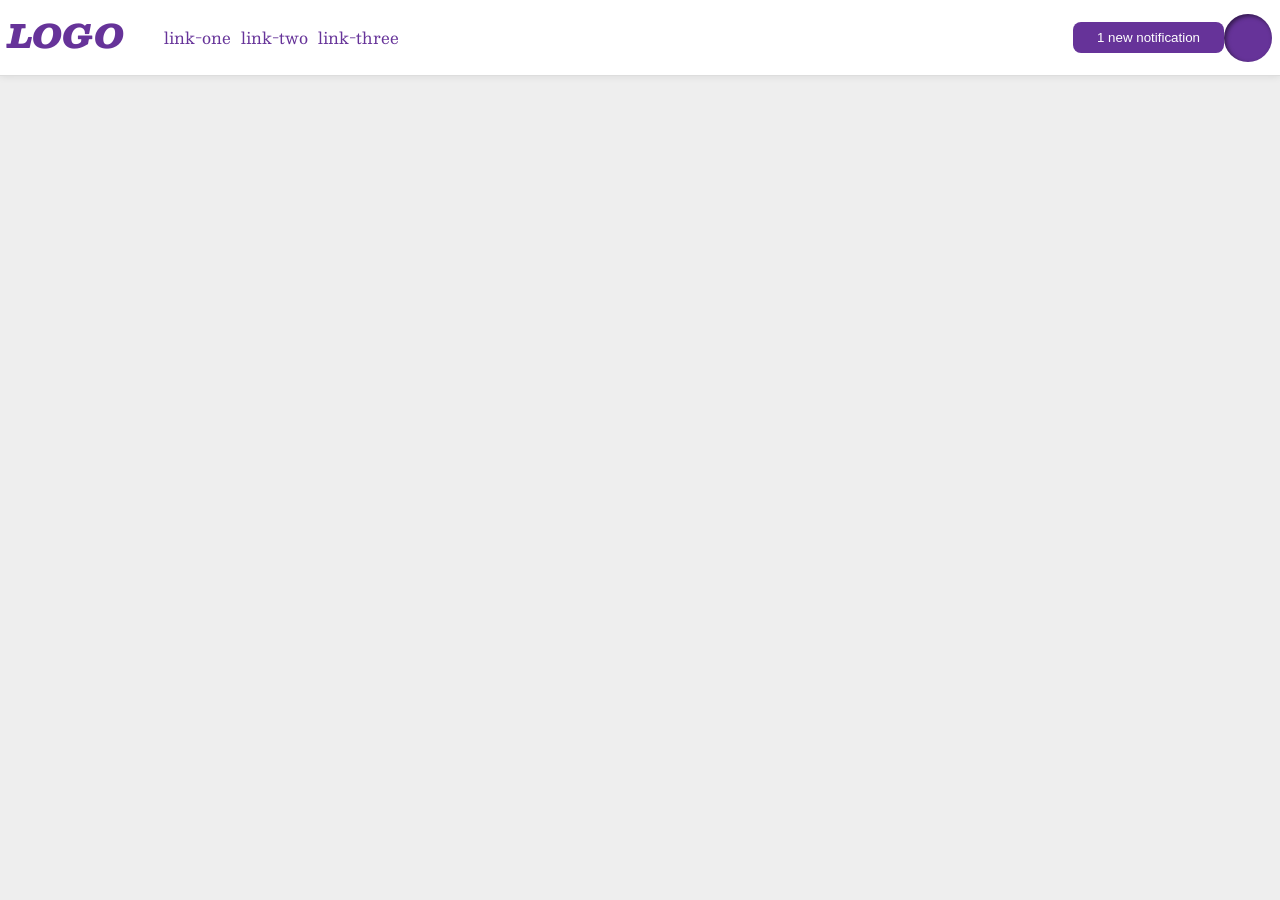
<file: foundations/flex/03-flex-header-2/index.html>
<!DOCTYPE html>
<html lang="en">
  <head>
    <meta charset="UTF-8">
    <meta http-equiv="X-UA-Compatible" content="IE=edge">
    <meta name="viewport" content="width=device-width, initial-scale=1.0">
    <title>Flex Header 2</title>
    <link rel="stylesheet" href="style.css">
  </head>
  <body>
    <div class="header">
      <div class="begin">
        <div class="logo">
        LOGO
        </div>
        <ul class="links">
          <li><a href="https://google.com">link-one</a></li>
          <li><a href="https://google.com">link-two</a></li>
          <li><a href="https://google.com">link-three</a></li>
        </ul>
      </div>
      <div class="end">
        <button class="notifications">
        1 new notification
        </button>
        <div class="profile-image"></div>
      </div>
    </div>
  </body>
</html>
</file>
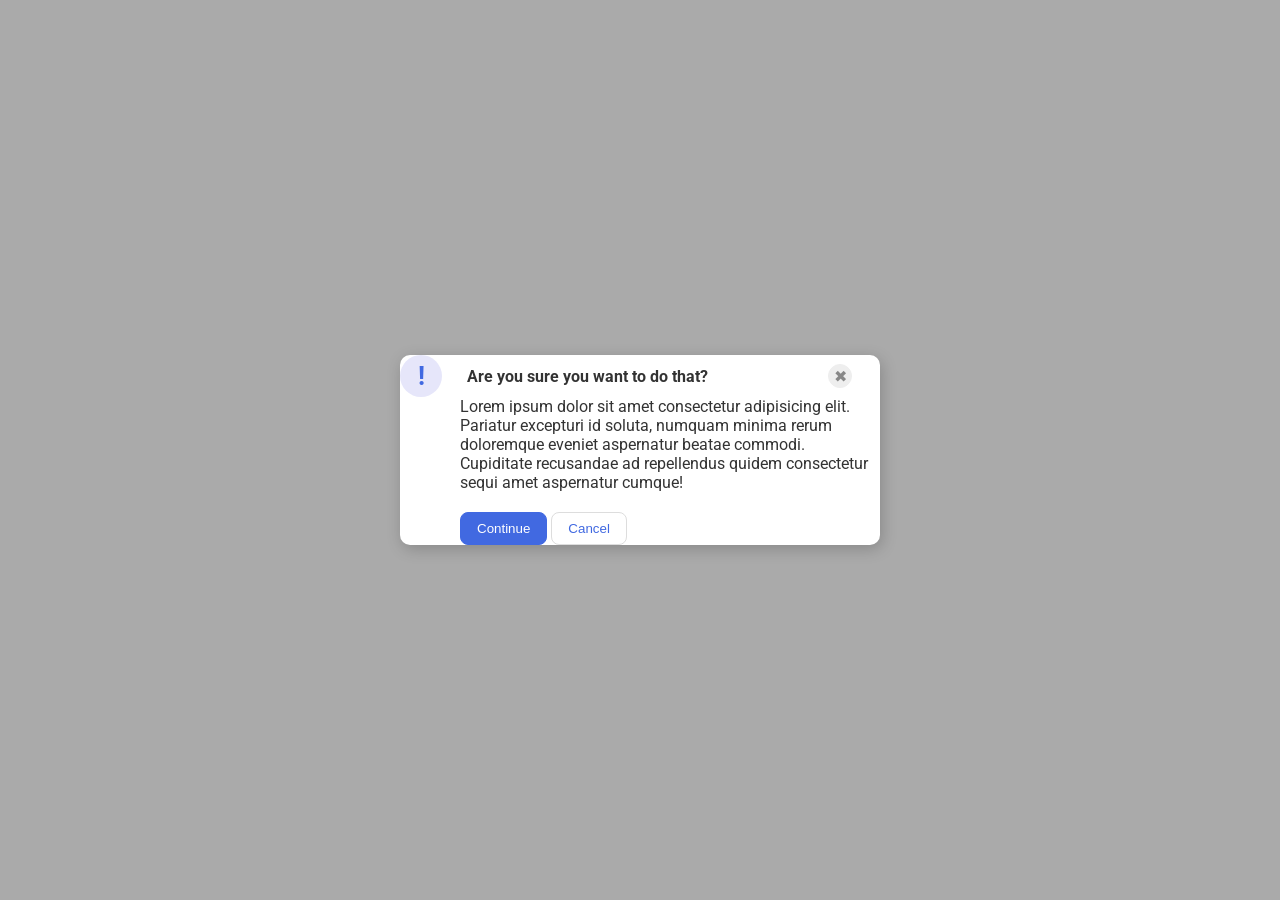
<file: foundations/flex/05-flex-modal/index.html>
<!DOCTYPE html>
<html lang="en">
  <head>
    <meta charset="UTF-8">
    <meta http-equiv="X-UA-Compatible" content="IE=edge">
    <meta name="viewport" content="width=device-width, initial-scale=1.0">
    <link rel="stylesheet" href="style.css">
    <title>Modal</title>
  </head>
  <body>
    <div class="modal">
      <div class="top">  
        <div class="icon">!</div>
        <div class="header">Are you sure you want to do that?</div>
        <button class="close-button">✖</button>
      </div>
        <div class="text">Lorem ipsum dolor sit amet consectetur adipisicing elit. Pariatur excepturi id soluta, numquam minima rerum doloremque eveniet aspernatur beatae commodi. Cupiditate recusandae ad repellendus quidem consectetur sequi amet aspernatur cumque!</div>
      <button class="continue">Continue</button>
      <button class="cancel">Cancel</button>
    </div>
  </body>
</html>
</file>
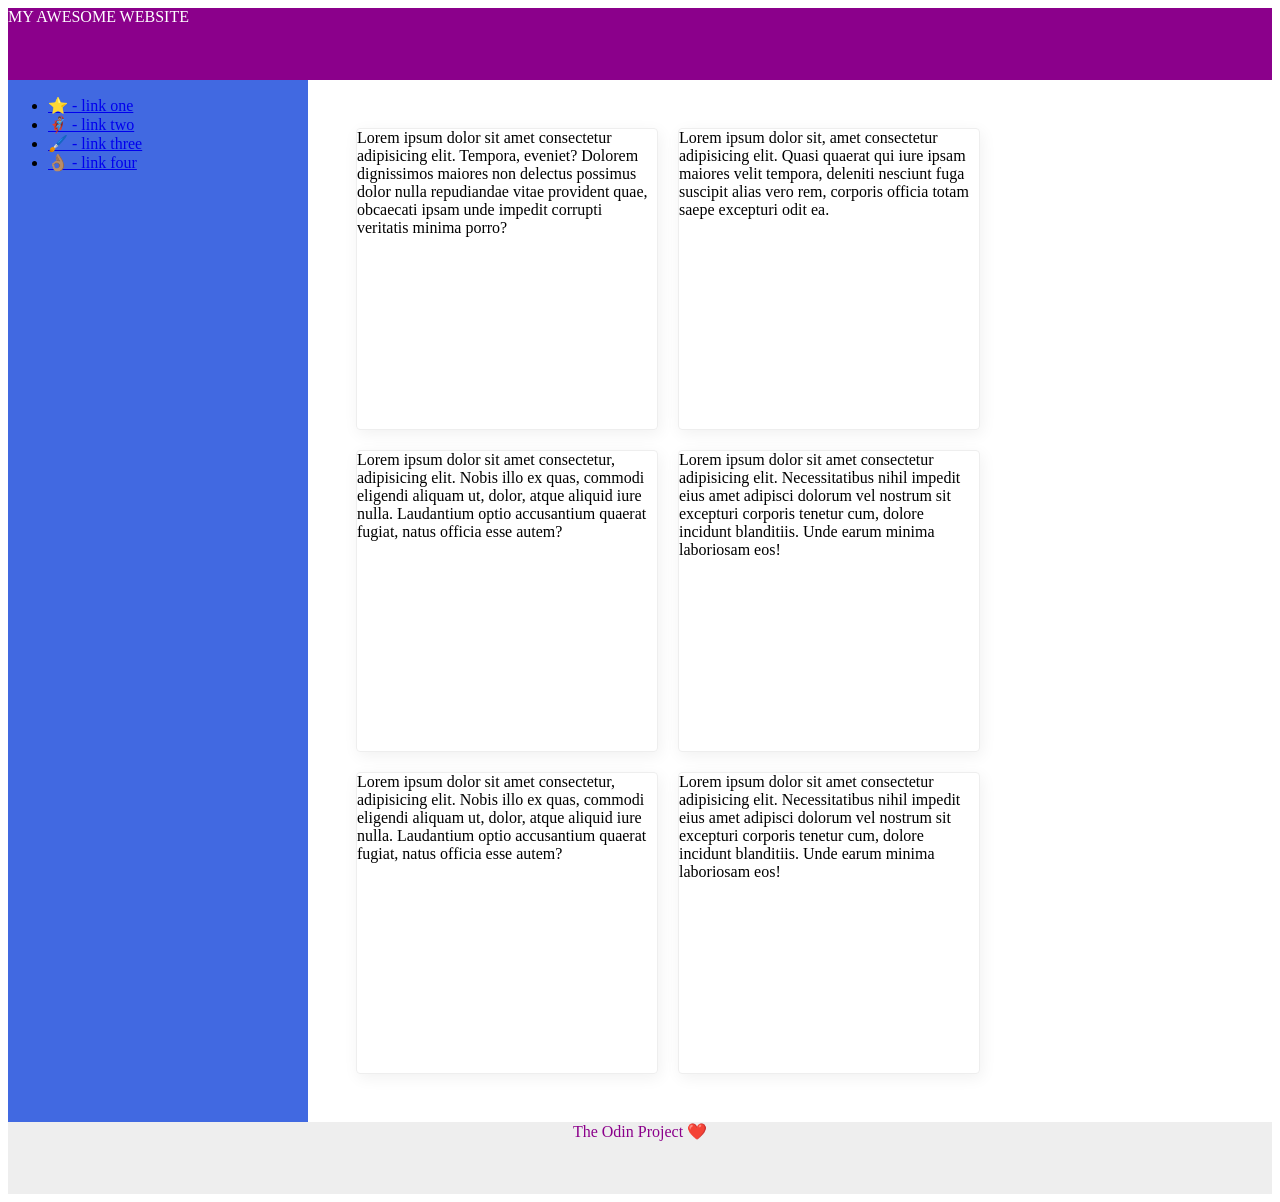
<file: foundations/flex/07-flex-layout-2/index.html>
<!DOCTYPE html>
<html lang="en">
  <head>
    <meta charset="UTF-8">
    <meta http-equiv="X-UA-Compatible" content="IE=edge">
    <meta name="viewport" content="width=device-width, initial-scale=1.0">
    <title>The Holy Grail</title>
    <link rel="stylesheet" href="style.css">
  </head>
  <body>
    <div class="header">
      MY AWESOME WEBSITE
    </div>
    
    <div class="sidebar-cards">
      <div class="sidebar">
        <ul>
          <li><a href="#">⭐ - link one</a></li>
          <li><a href="#">🦸🏽‍♂️ - link two</a></li>
          <li><a href="#">🖌️ - link three</a></li>
          <li><a href="#">👌🏽 - link four</a></li>
        </ul>
      </div>
      <div class="cards">
        <div class="card">Lorem ipsum dolor sit amet consectetur adipisicing elit. Tempora, eveniet? Dolorem dignissimos maiores non delectus possimus dolor nulla repudiandae vitae provident quae, obcaecati ipsam unde impedit corrupti veritatis minima porro?</div>
        <div class="card">Lorem ipsum dolor sit, amet consectetur adipisicing elit. Quasi quaerat qui iure ipsam maiores velit tempora, deleniti nesciunt fuga suscipit alias vero rem, corporis officia totam saepe excepturi odit ea.</div>
        <div class="card">Lorem ipsum dolor sit amet consectetur, adipisicing elit. Nobis illo ex quas, commodi eligendi aliquam ut, dolor, atque aliquid iure nulla. Laudantium optio accusantium quaerat fugiat, natus officia esse autem?</div>
        <div class="card">Lorem ipsum dolor sit amet consectetur adipisicing elit. Necessitatibus nihil impedit eius amet adipisci dolorum vel nostrum sit excepturi corporis tenetur cum, dolore incidunt blanditiis. Unde earum minima laboriosam eos!</div>
        <div class="card">Lorem ipsum dolor sit amet consectetur, adipisicing elit. Nobis illo ex quas, commodi eligendi aliquam ut, dolor, atque aliquid iure nulla. Laudantium optio accusantium quaerat fugiat, natus officia esse autem?</div>
        <div class="card">Lorem ipsum dolor sit amet consectetur adipisicing elit. Necessitatibus nihil impedit eius amet adipisci dolorum vel nostrum sit excepturi corporis tenetur cum, dolore incidunt blanditiis. Unde earum minima laboriosam eos!</div>
      </div>
    </div>
    <div class="footer">
      The Odin Project ❤️
    </div>
  </body>
</html>
</file>
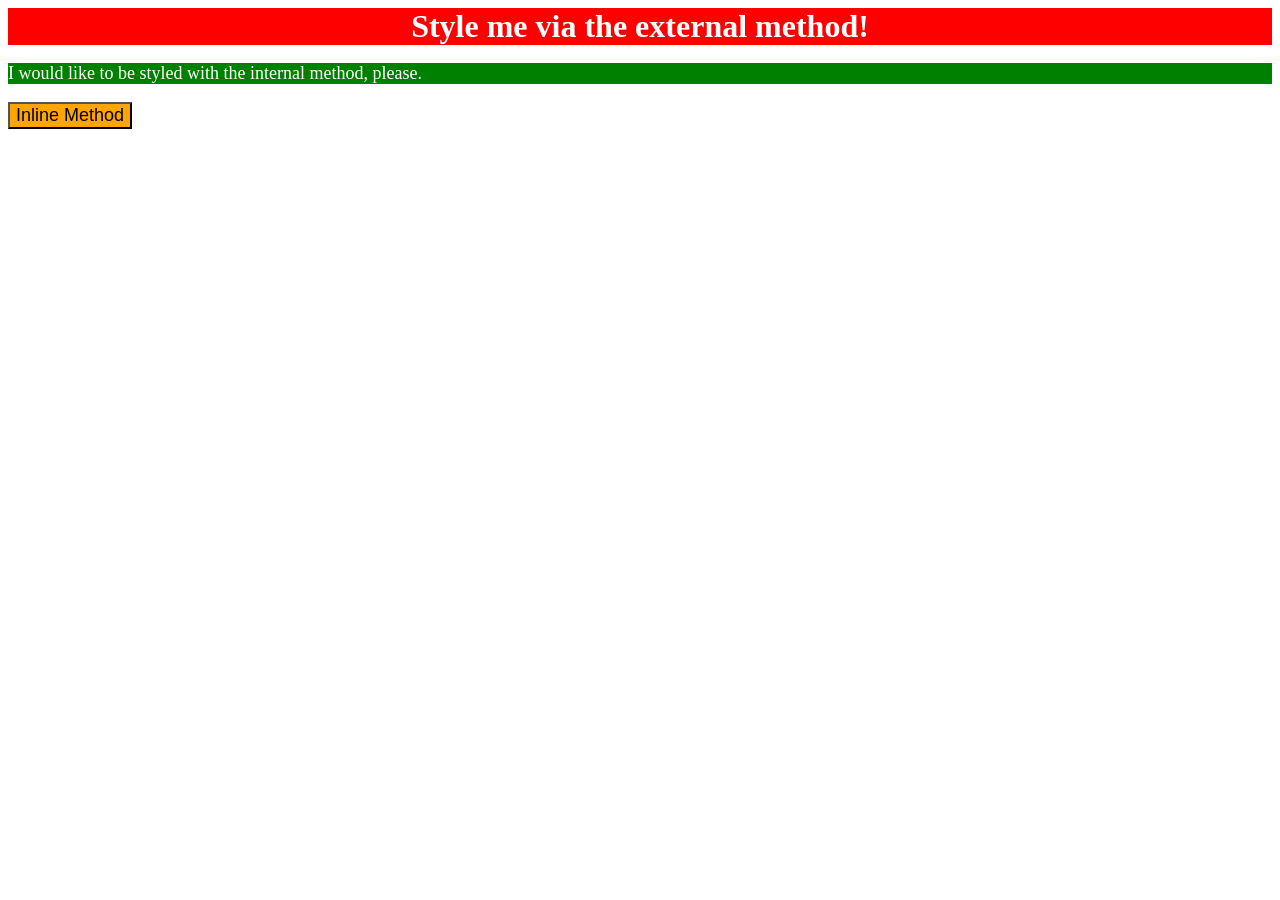
<file: foundations/intro-to-css/01-css-methods/index.html>
<!DOCTYPE html>
<html lang="en">
  <head>
    <meta charset="UTF-8">
    <meta http-equiv="X-UA-Compatible" content="IE=edge">
    <meta name="viewport" content="width=device-width, initial-scale=1.0">
    <title>Methods for Adding CSS</title>
    <link rel="stylesheet" href="styles.css">
    <style>
      p {
        background-color: green;
        color: white;
        font-size: 18px;
      }
    </style>
  </head>
  <body>
    <div>Style me via the external method!</div>
    <p>I would like to be styled with the internal method, please.</p>
    <button style="background-color: orange; font-size: 18px;">Inline Method</button>
  </body>
</html>
</file>
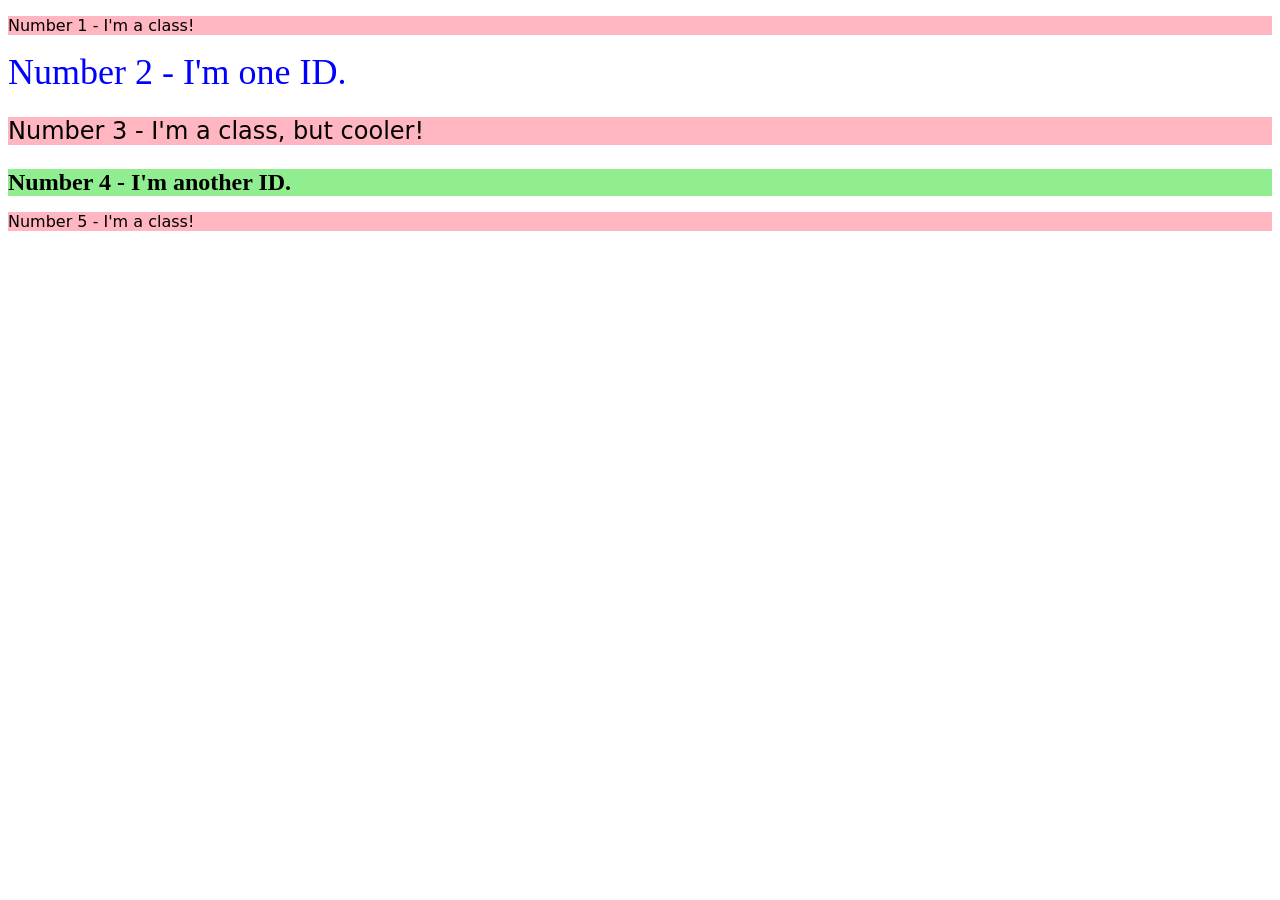
<file: foundations/intro-to-css/02-class-id-selectors/index.html>
<!DOCTYPE html>
<html lang="en">
  <head>
    <meta charset="UTF-8">
    <meta http-equiv="X-UA-Compatible" content="IE=edge">
    <meta name="viewport" content="width=device-width, initial-scale=1.0">
    <title>Class and ID Selectors</title>
    <link rel="stylesheet" href="style.css">
  </head>
  <body>
    <p class="odd">Number 1 - I'm a class!</p>
    <div id="second">Number 2 - I'm one ID.</div>
    <p class="odd cooler">Number 3 - I'm a class, but cooler!</p>
    <div id="fourth">Number 4 - I'm another ID.</div>
    <p class="odd">Number 5 - I'm a class!</p>
  </body>
</html>
</file>
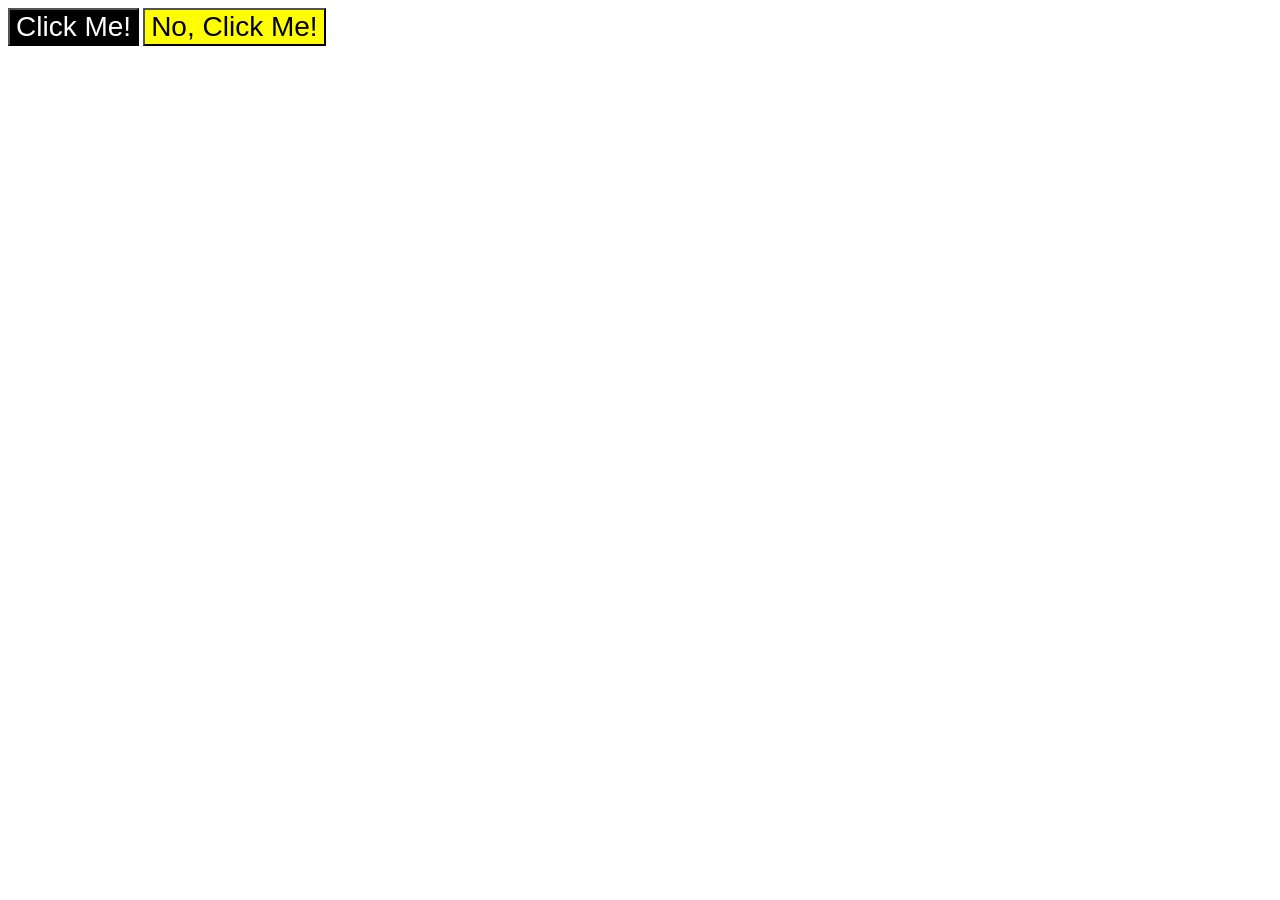
<file: foundations/intro-to-css/03-grouping-selectors/index.html>
<!DOCTYPE html>
<html lang="en">
  <head>
    <meta charset="UTF-8">
    <meta http-equiv="X-UA-Compatible" content="IE=edge">
    <meta name="viewport" content="width=device-width, initial-scale=1.0">
    <title>Grouping Selectors</title>
    <link rel="stylesheet" href="style.css">
  </head>
  <body>
    <button class="button-one both">Click Me!</button>
    <button class="button-two both">No, Click Me!</button>
  </body>
</html>
</file>
<file: foundations/flex/03-flex-header-2/style.css>
/* this is some magical font-importing.  
you'll learn about it later. */
@import url('https://fonts.googleapis.com/css2?family=Besley:ital,wght@0,400;1,900&display=swap');

body {
  margin: 0;
  background: #eee;
  font-family: Besley, serif;
}

.header {
  background: white;
  border-bottom: 1px solid #ddd;
  box-shadow: 0 0 8px rgba(0,0,0,.1);
  display: flex;
  justify-content: space-between;
  padding: 8px;
  
  
}

.profile-image {
  background: rebeccapurple;
  box-shadow: inset 2px 2px 4px rgba(0,0,0,.5);
  border-radius: 50%;
  width: 48px;
  height: 48px;

}

.logo {
  color: rebeccapurple;
  font-size: 32px;
  font-weight: 900;
  font-style: italic;
}

button {
  border: none;
  border-radius: 8px;
  background: rebeccapurple;
  color: white;
  padding: 8px 24px;
}

a {
  /* this removes the line under our links */
  text-decoration: none;
  color: rebeccapurple;
}

ul {
  list-style-type: none;
}

.links {
  display: flex;
  gap: 10px;
}

.begin {
  display: flex;
  justify-content: flex-start;
}

.end {
  display: flex;
  justify-content: flex-end;
  align-items: center;
}
</file>
<file: foundations/flex/05-flex-modal/style.css>
@import url('https://fonts.googleapis.com/css2?family=Roboto:wght@400;700&display=swap');

html, body {
  height: 100%;
}

body {
  font-family: Roboto, sans-serif;
  margin: 0;
  background: #aaa;
  color: #333;
  /* I'll give you this one for free lol */
  display: flex;
  align-items: center;
  justify-content: center;
}

.modal {
  background: white;
  width: 480px;
  
  border-radius: 10px;
  box-shadow: 2px 4px 16px rgba(0,0,0,.2);
  /*display: flex;*/
  

}

.icon {
  color: royalblue;
  font-size: 26px;
  font-weight: 700;
  background: lavender;
  width: 42px;
  height: 42px;
  border-radius: 50%;
  display: flex;
  align-items: center;
  justify-content: center;
  
}

.close-button {
  background: #eee;
  border-radius: 50%;
  color: #888;
  font-weight: 400;
  font-size: 16px;
  height: 24px;
  width: 24px;
  display: flex;
  align-items: center;
  justify-content: center;
  border: 1px solid #eee;
  padding: 0;
}

button {
  cursor: pointer;
  padding: 8px 16px;
  border-radius: 8px;
  align-self: center;
}

button.continue {
  background: royalblue;
  border: 1px solid royalblue;
  color: white;
  margin-left: 60px;
}

button.cancel {
  background: white;
  border: 1px solid #ddd;
  color: royalblue;
}


.top {
  display: flex;
}

.header {
  margin-right: 120px;
  margin-left: 25px;
}

.text {
  margin-left: 60px;
  margin-bottom: 20px;
}

.header {
  align-self: center;
  font-weight: bold;
}
</file>
<file: foundations/flex/07-flex-layout-2/style.css>
code rect {
  font-family: -apple-system, BlinkMacSystemFont, 'Segoe UI', Roboto, Oxygen, Ubuntu, Cantarell, 'Open Sans', 'Helvetica Neue', sans-serif;
  margin: 0;
  min-height: 100vh;
}

.header {
  height: 72px;
  background: darkmagenta;
  color: white;
}

.footer {
  height: 72px;
  background: #eee;
  color: darkmagenta;
  display: flex;
  justify-content: center;
}

.sidebar {
  width: 300px;
  background: royalblue;
  box-sizing: border-box;
  
}

.card {
  border: 1px solid #eee;
  box-shadow: 2px 4px 16px rgba(0,0,0,.06);
  border-radius: 4px;
  height: 300px;
  width: 300px;
  
}

.cards {
  display: flex;
  flex-wrap: wrap;
  gap: 20px;
  flex: 1;
  padding: 48px;
}

.sidebar-cards {
  display: flex;
  
}
</file>
<file: foundations/intro-to-css/01-css-methods/styles.css>
div {
    background-color: red;
    color: white;
    font-size: 32px;
    text-align: center;
    font-weight: 700;
}
</file>
<file: foundations/intro-to-css/02-class-id-selectors/style.css>
/* Add CSS Styling */

.odd {
    background-color: lightpink;
    font-family: "Verdana", "DejaVu Sans", sans-serif;

}

#second {
    color: #0000ff;
    font-size: 36px;
}

.odd.cooler {
    font-size: 24px;
}

#fourth {
    background-color: #90ee90;
    font-size: 24px;
    font-weight: 700;
}
</file>
<file: foundations/intro-to-css/03-grouping-selectors/style.css>
/* Add CSS Styling */

.button-one {
    color: #ffffff;
    background-color: #000000;
}

.button-two {
    background-color: rgb(255, 255, 0);

}

.both {
    font-size: 28px;
    font-family: "Helvetica", "Times New Roman", sans-serif;

}
</file>
